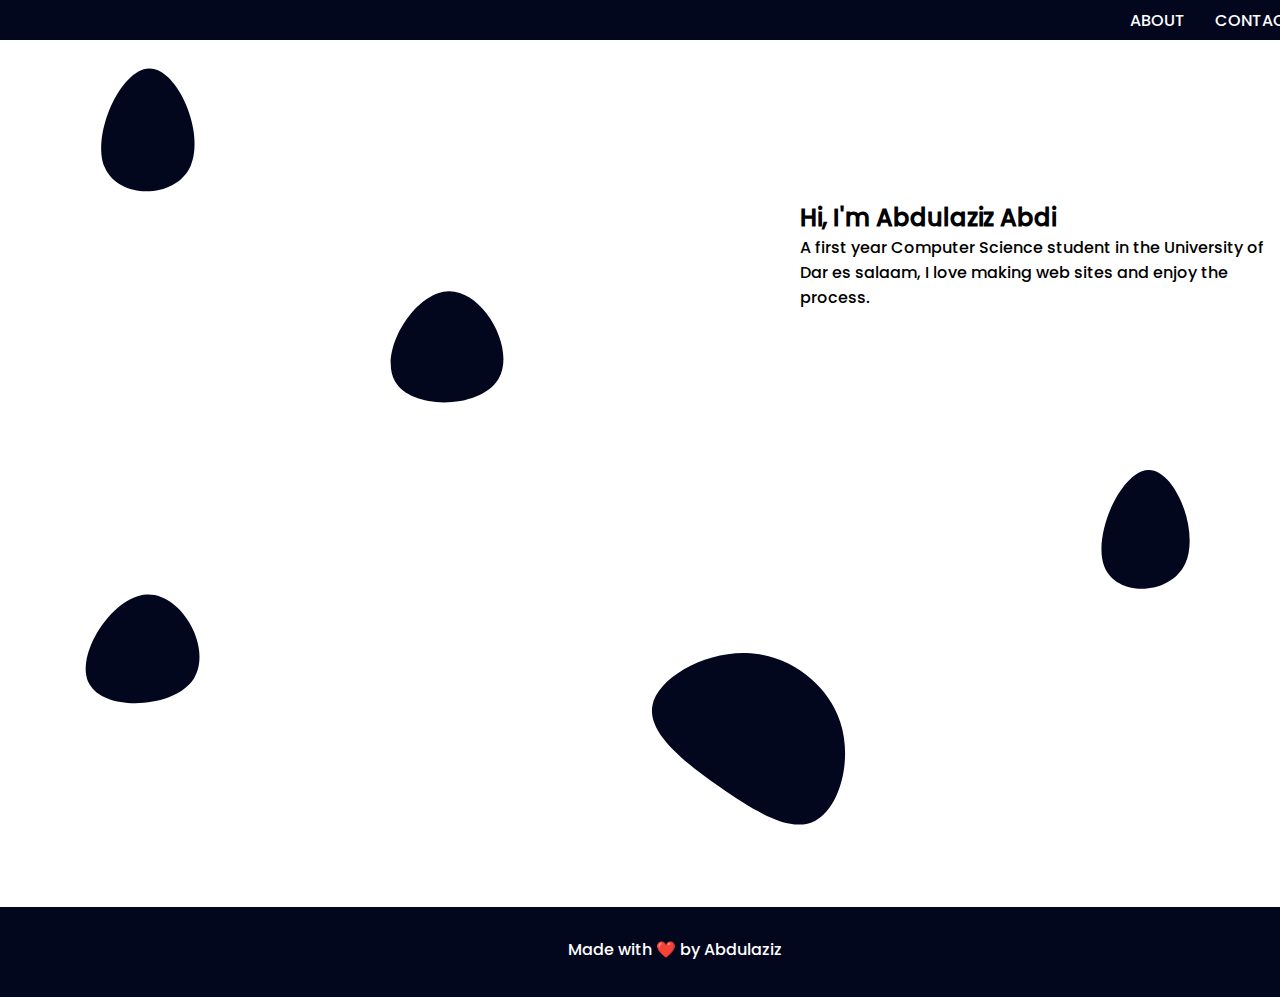
<file: index.html>
<!DOCTYPE html>
<html lang="en">
  <head>
    <meta charset="UTF-8" />
    <meta http-equiv="X-UA-Compatible" content="IE=edge" />
    <meta name="viewport" content="width=device-width, initial-scale=1.0" />
    <link rel="stylesheet" href="index.css" type="text/css" />
    <title>Abdi</title>
  </head>
  <body>
    <div class="nav">
      <a class="nav_about" href="index.html">ABOUT</a>
      <a class="nav_contact" href="contact.html">CONTACT</a>
    </div>

    <div class="about">
      <h2>Hi, I'm Abdulaziz Abdi</h2>
      <p>A first year Computer Science student in the University of Dar es salaam, I love making web sites and enjoy the process.</p>
    </div>
    <img class="img_1" src="img/blob.svg" alt="blob1">
    <img class="img_2" src="img/blob1.svg" alt="blob1">
    <img class="img_3" src="img/blob2.svg" alt="blob1">
    <img class="img_4" src="img/blob3.svg" alt="blob1">
    <img class="img_5" src="img/blob4.svg" alt="blob1">


    <footer class="footer">
        <p class="footer_content">Made with ❤️ by Abdulaziz</p>
    </footer>
  </body>
</html>
</file>
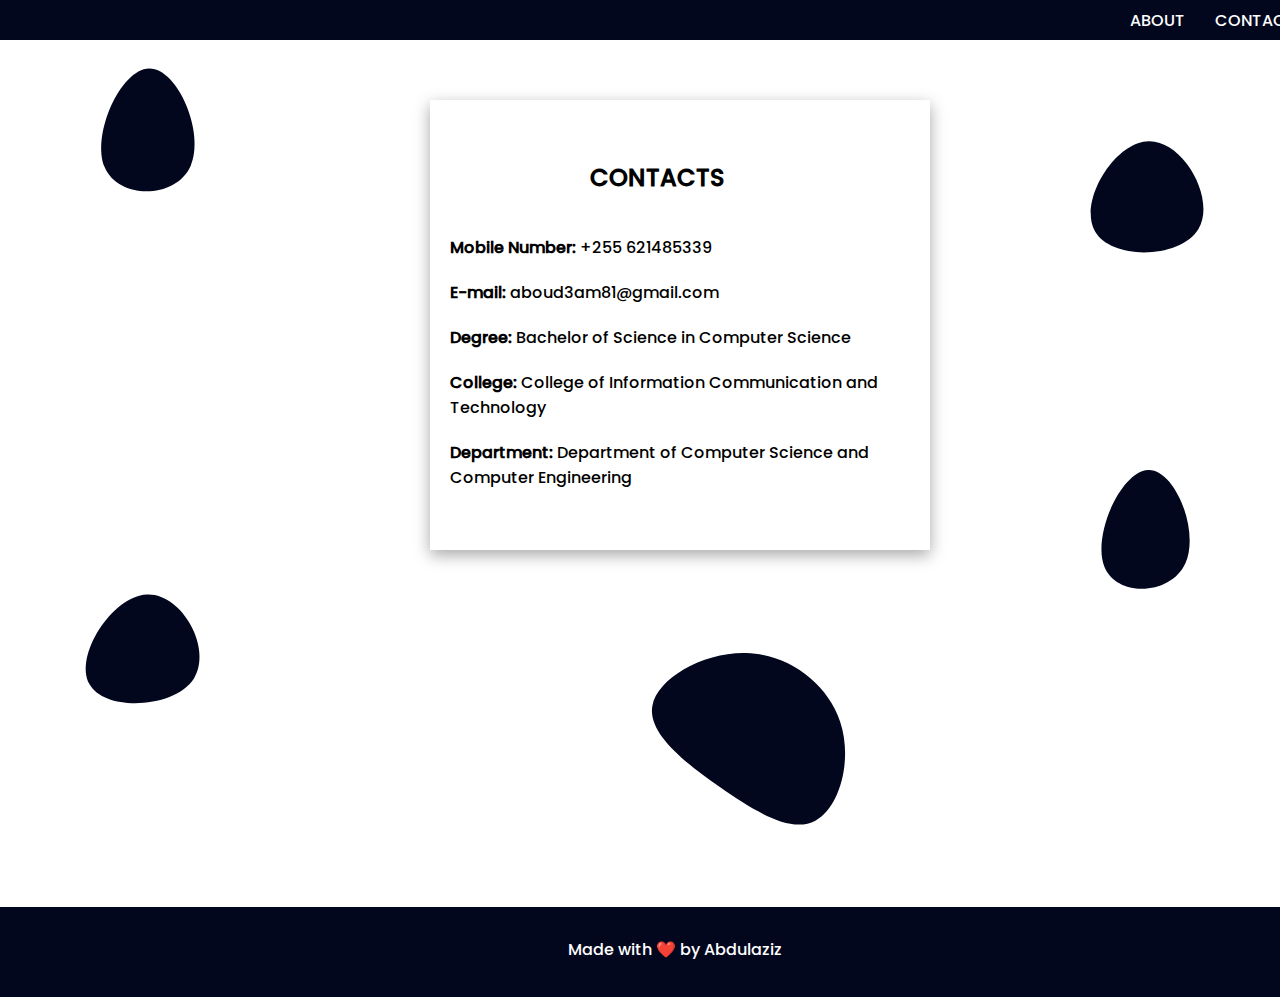
<file: contact.html>
<!DOCTYPE html>
<html lang="en">
<head>
    <meta charset="UTF-8">
    <meta http-equiv="X-UA-Compatible" content="IE=edge">
    <meta name="viewport" content="width=device-width, initial-scale=1.0">
    <link rel="stylesheet" href="index.css" type="text/css">
    <title>contact</title>
</head>
<body>
    <div class = "nav">
        <a class="nav_about" href="index.html">ABOUT</a>
        <a class="nav_contact" href="contact.html">CONTACT</a>
    </div>
    <div class="contact">
        <h2>CONTACTS</h2>
        <p><strong>Mobile Number:</strong> +255 621485339</p>
        <p><strong>E-mail:</strong> aboud3am81@gmail.com</p>
        <p><strong>Degree:</strong> Bachelor of Science in Computer Science</p>
        <p><strong>College:</strong> College of Information Communication and Technology</p>
        <p><strong>Department:</strong> Department of Computer Science and Computer Engineering</p>
    </div>
    <img class="img_1" src="img/blob.svg" alt="blob1">
    <img class="img_2" src="img/blob1.svg" alt="blob1">
    <img class="img_33" src="img/blob2.svg" alt="blob1">
    <img class="img_4" src="img/blob3.svg" alt="blob1">
    <img class="img_5" src="img/blob4.svg" alt="blob1">
    <footer class="footer">
        <p class="footer_content">Made with ❤️ by Abdulaziz</p>
    </footer>
</body>
</html>
</file>
<file: index.css>
@font-face {
  font-family: "poppins";
  src: local("Poppins-Medium"),
    url("/Poppins/Poppins-Medium.ttf") format("truetype");
  font-weight: normal;
}

* {
  margin: 0;
}
html {
  margin: 0;
}

body {
  font-family: "poppins", -apple-system, BlinkMacSystemFont, "Segoe UI",
    "Roboto", "Oxygen", "Ubuntu", "Cantarell", "Fira Sans", "Droid Sans",
    "Helvetica Neue", sans-serif;
}

.nav {
  position: fixed;
  background-color: #03071e;
  position: fixed;
  display: flex;
  align-items: center;
  width: 1350px;
  height: 40px;
  margin: 0;
  z-index: 100;
}
.nav > a {
  position: relative;
  left: 1100px;
  text-decoration: none;
  color: white;
  /* z-index: 100; */
}

.about {
  position: absolute;
  top: 200px;
  left: 800px;
}

.nav_about {
  margin: 30px;
  border: 1px;
}

.nav_about:hover {
  border-bottom: solid #03071e;
}

.nav_contact:hover {
  border-bottom: solid #03071e;
}
/* @keyframes ginx {
  0% {
    width: 0px;
    border-bottom: solid #d00000;
  }
  25% {
    width: 25%;
  }
  50% {
    width: 50%;
    border-bottom: solid #d00000;
  }
  75% {
    width: 75%;
    border-bottom: solid #d00000;
  }
  100% {
    width: 100%;
    border-bottom: solid #d00000;
  }
} */

.footer {
  position: relative;
  top: 600px;
  margin-left: 0;
  background-color: #03071e;
  padding: 30px;
  width: 1290px;
  height: 30px;
}

.footer_content {
  color: white;
  display: flex;
  justify-content: center;
}

.contact {
  display: flex;
  flex-direction: column;
  justify-content: center;
  position: absolute;
  top: 100px;
  left: 430px;
  box-shadow: rgba(0, 0, 0, 0.35) 0px 5px 15px;
  width: 500px;
  height: 450px;
}

.contact > h2 {
  position: relative;
  left: 160px;
  top: -10px;
}

.contact > p {
  position: relative;
  left: 10px;
  top: 20px;
  margin: 10px;
}

img {
  width: 300px;
  height: 300px;
  z-index: 1;
}

.img_1 {
  position: absolute;
  top: 500px;
}

.img_3 {
  position: absolute;
  top: 200px;
}

.img_4 {
  position: absolute;
  top: 400px;
  left: 1000px;
}

.img_5 {
  position: absolute;
  top: 600px;
  left: 600px;
}

.img_33 {
  position: absolute;
  left: 1000px;
  top: 50px;
}
</file>
